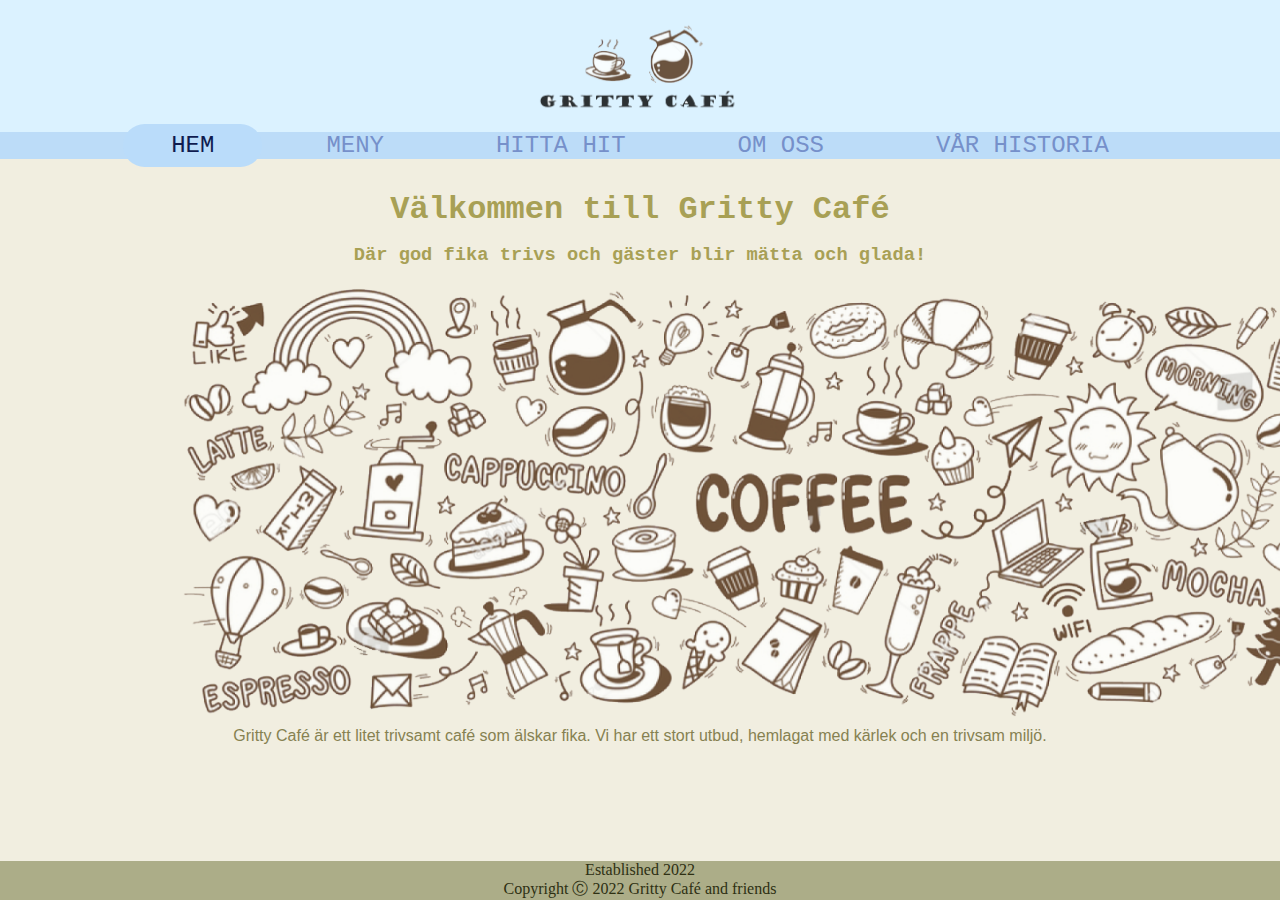
<file: index.html>
<!DOCTYPE html>
<html lang="en">
  <head>
    <meta charset="UTF-8">
    <meta http-equiv="X-UA-Compatible" content="IE=edge">
    <meta name="viewport" content="width=device-width, initial-scale=1.0">
    <title>Välkommen till Gritty Café</title>
    <link rel="stylesheet" href="css/style.css">
  </head>
  <body>
    <header>
      <a href="https://github.com/johan-at-grit/vh-slut"><img src="img/logo.png"></a>
    </header>
    <nav>
      <a href="index.html" class="active">Hem</a>
      <a href="menu.html">Meny</a>
      <a href="find.html">Hitta hit</a>
      <a href="about.html">Om oss</a>
      <a href="history.html">Vår historia</a>
    </nav>

    <div class="content">
      <h1>Välkommen till Gritty Café</h1>
      <h3>Där god fika trivs och gäster blir mätta och glada!</h3>
      <img src="img/banner.png">
      <p>Gritty Café är ett litet trivsamt café som älskar fika. Vi har ett stort utbud, hemlagat med kärlek och en trivsam miljö.</p>
    </div>

    <footer>
      <p>Established 2022</p>
      <p>Copyright Ⓒ 2022 Gritty Café and friends</p>
    </footer>
  </body>
</html>
</file>
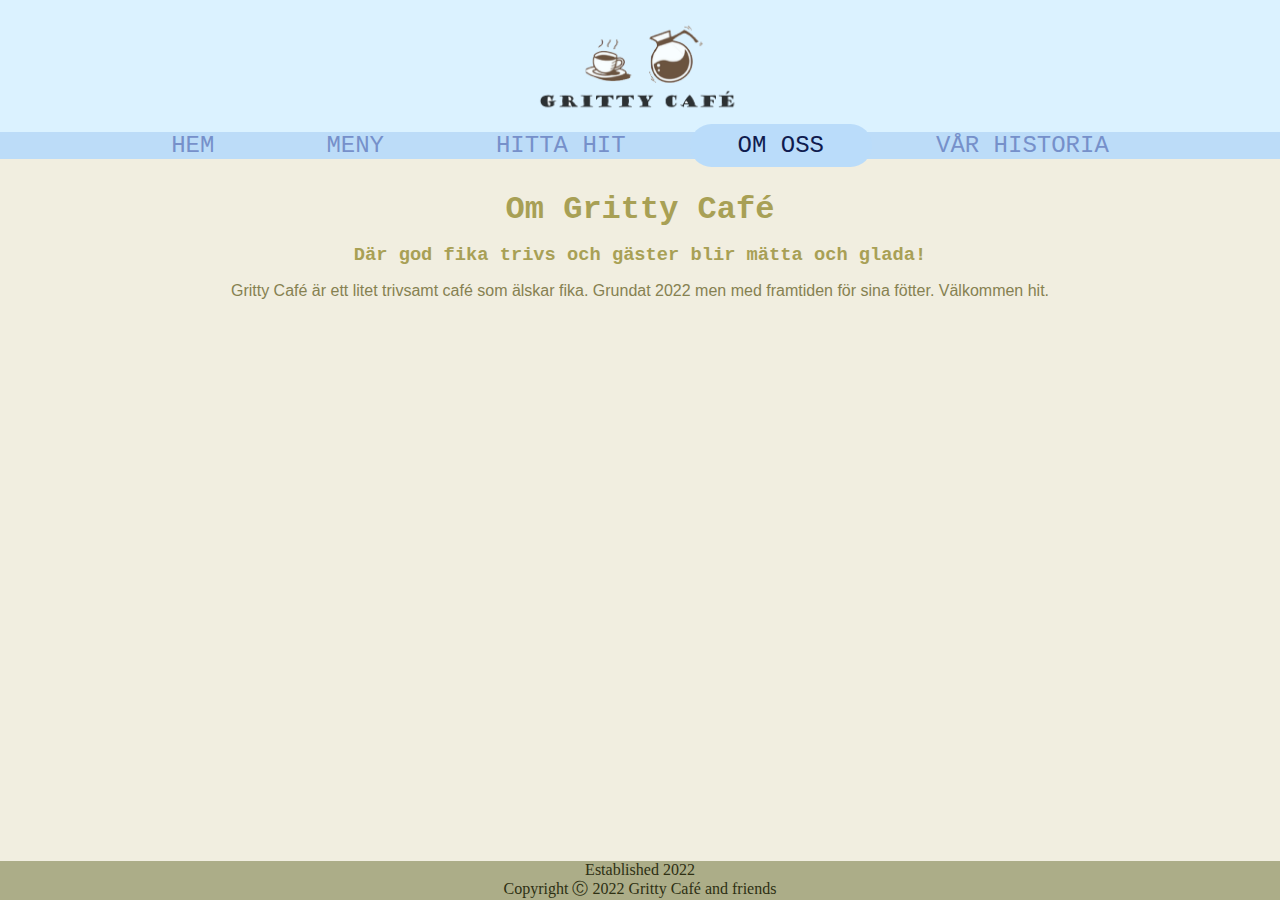
<file: about.html>
<!DOCTYPE html>
<html lang="en">
  <head>
    <meta charset="UTF-8">
    <meta http-equiv="X-UA-Compatible" content="IE=edge">
    <meta name="viewport" content="width=device-width, initial-scale=1.0">
    <title>Välkommen till Gritty Café</title>
    <link rel="stylesheet" href="css/style.css">
  </head>
  <body>
    <header>
      <a href="https://github.com/johan-at-grit/vh-slut"><img src="img/logo.png"></a>
    </header>
    <nav>
      <a href="index.html">Hem</a>
      <a href="menu.html">Meny</a>
      <a href="find.html">Hitta hit</a>
      <a href="about.html" class="active">Om oss</a>
      <a href="history.html">Vår historia</a>
    </nav>
  
    <div class="content">
      <h1>Om Gritty Café</h1>
      <h3>Där god fika trivs och gäster blir mätta och glada!</h3>
      <p>Gritty Café är ett litet trivsamt café som älskar fika. Grundat 2022 men med framtiden för sina fötter. Välkommen hit.</p>
    </div>

    <footer>
      <p>Established 2022</p>
      <p>Copyright Ⓒ 2022 Gritty Café and friends</p>
    </footer>
  </body>
</html>
</file>
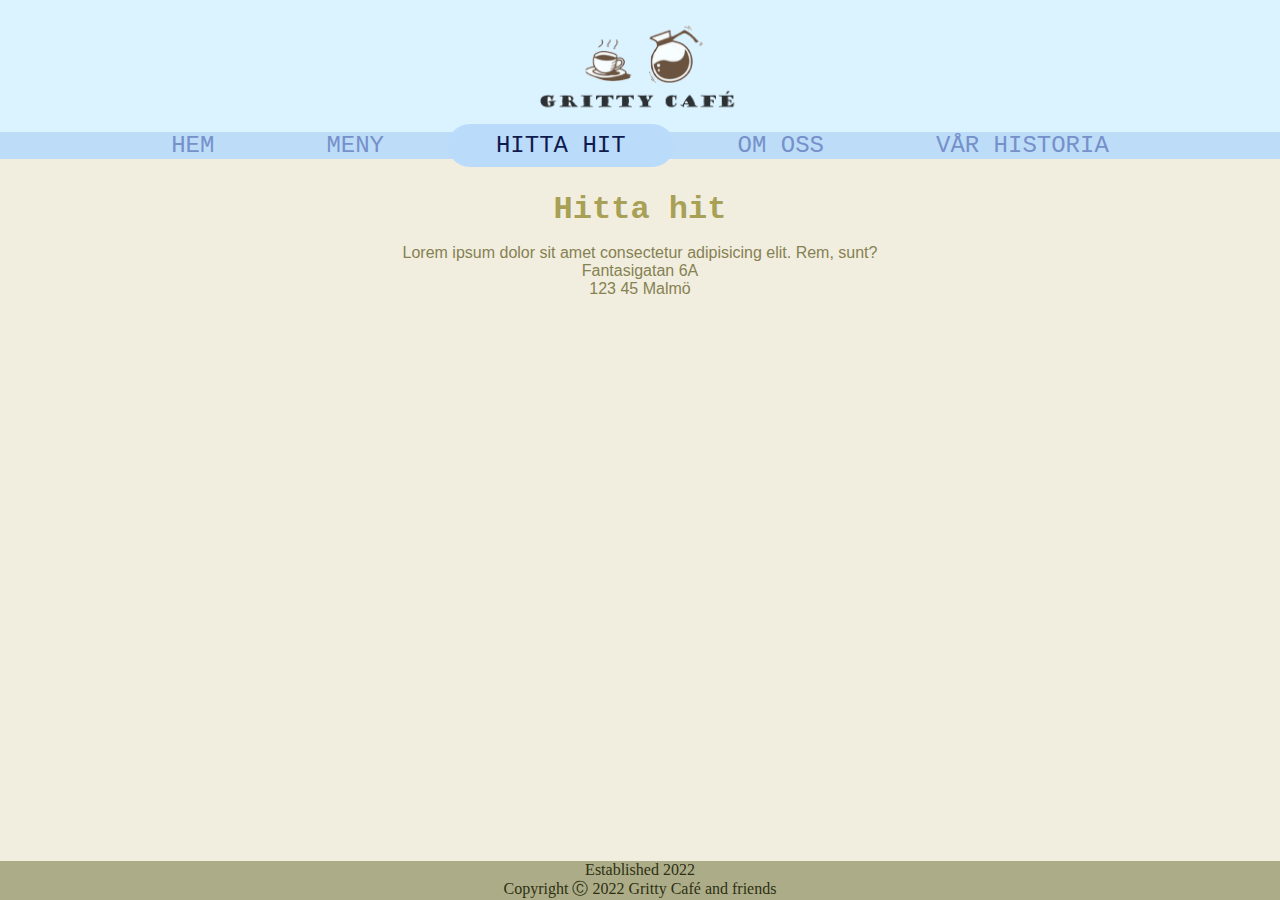
<file: find.html>
<!DOCTYPE html>
<html lang="en">
  <head>
    <meta charset="UTF-8">
    <meta http-equiv="X-UA-Compatible" content="IE=edge">
    <meta name="viewport" content="width=device-width, initial-scale=1.0">
    <title>Välkommen till Gritty Café</title>
    <link rel="stylesheet" href="css/style.css">
  </head>
  <body>
    <header>
        <a href="https://github.com/johan-at-grit/vh-slut"><img src="img/logo.png"></a>
    </header>
    <nav>
        <a href="index.html">Hem</a>
        <a href="menu.html">Meny</a>
        <a href="find.html" class="active">Hitta hit</a>
        <a href="about.html">Om oss</a>
        <a href="history.html">Vår historia</a>
    </nav>
    <div class="content">
        <h1>Hitta hit</h1>        
        <p>Lorem ipsum dolor sit amet consectetur adipisicing elit. Rem, sunt?</p>
        <p>Fantasigatan 6A</p>
        <p>123 45 Malmö</p>
    </div>
    <footer>
        <p>Established 2022</p>
        <p>Copyright Ⓒ 2022 Gritty Café and friends</p>
    </footer>
  </body>
</html>
</file>
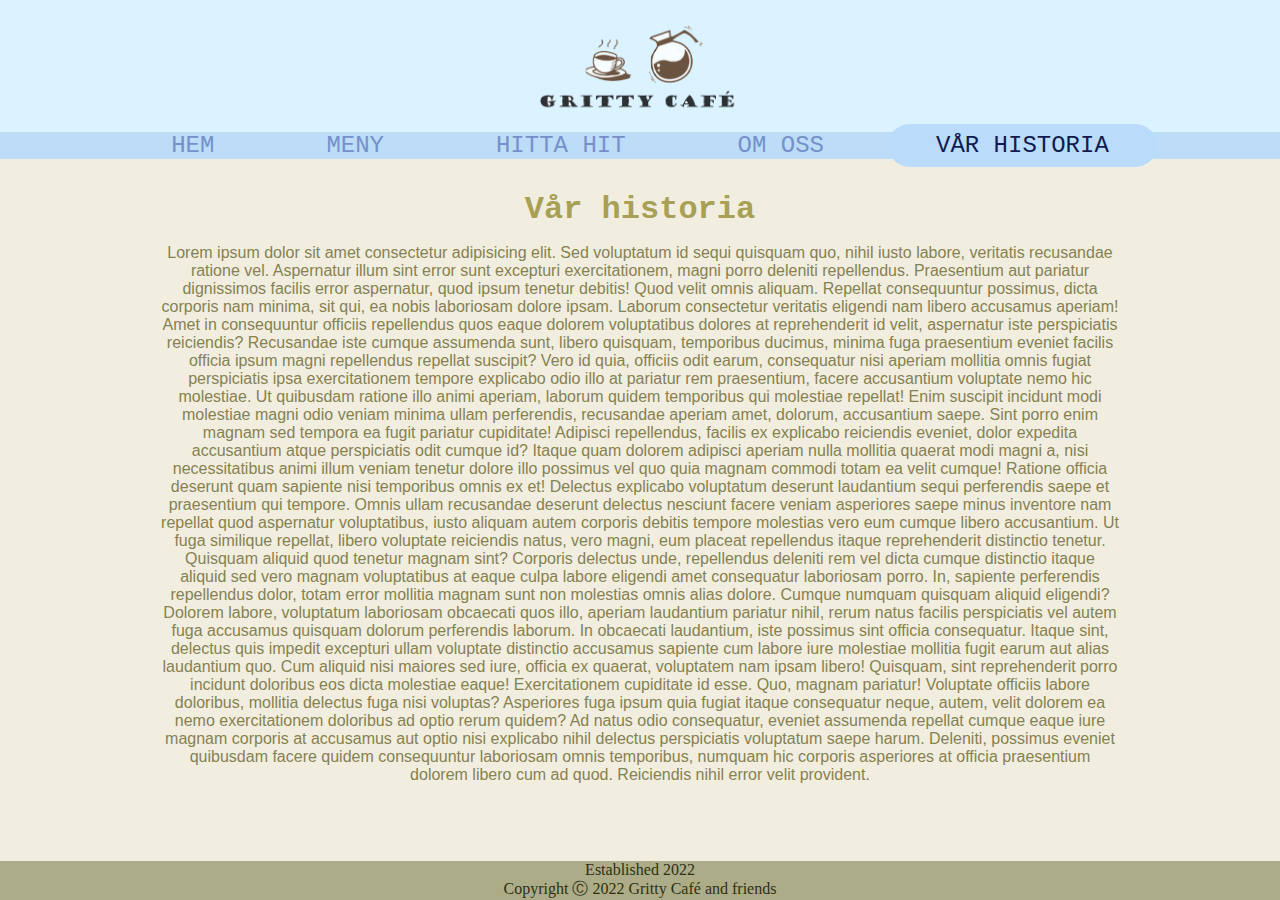
<file: history.html>
<!DOCTYPE html>
<html lang="en">
  <head>
    <meta charset="UTF-8">
    <meta http-equiv="X-UA-Compatible" content="IE=edge">
    <meta name="viewport" content="width=device-width, initial-scale=1.0">
    <title>Välkommen till Gritty Café</title>
    <link rel="stylesheet" href="css/style.css">
  </head>
  <body>
    <header>
        <a href="https://github.com/johan-at-grit/vh-slut"><img src="img/logo.png"></a>
    </header>
    <nav>
        <a href="index.html">Hem</a>
        <a href="menu.html">Meny</a>
        <a href="find.html" >Hitta hit</a>
        <a href="about.html">Om oss</a>
        <a href="history.html" class="active">Vår historia</a>
    </nav>
    <div class="content">
        <h1>Vår historia</h1>        
        <p>Lorem ipsum dolor sit amet consectetur adipisicing elit. Sed voluptatum id sequi quisquam quo, nihil iusto labore, veritatis recusandae ratione vel. Aspernatur illum sint error sunt excepturi exercitationem, magni porro deleniti repellendus. Praesentium aut pariatur dignissimos facilis error aspernatur, quod ipsum tenetur debitis! Quod velit omnis aliquam. Repellat consequuntur possimus, dicta corporis nam minima, sit qui, ea nobis laboriosam dolore ipsam. Laborum consectetur veritatis eligendi nam libero accusamus aperiam! Amet in consequuntur officiis repellendus quos eaque dolorem voluptatibus dolores at reprehenderit id velit, aspernatur iste perspiciatis reiciendis? Recusandae iste cumque assumenda sunt, libero quisquam, temporibus ducimus, minima fuga praesentium eveniet facilis officia ipsum magni repellendus repellat suscipit? Vero id quia, officiis odit earum, consequatur nisi aperiam mollitia omnis fugiat perspiciatis ipsa exercitationem tempore explicabo odio illo at pariatur rem praesentium, facere accusantium voluptate nemo hic molestiae. Ut quibusdam ratione illo animi aperiam, laborum quidem temporibus qui molestiae repellat! Enim suscipit incidunt modi molestiae magni odio veniam minima ullam perferendis, recusandae aperiam amet, dolorum, accusantium saepe. Sint porro enim magnam sed tempora ea fugit pariatur cupiditate! Adipisci repellendus, facilis ex explicabo reiciendis eveniet, dolor expedita accusantium atque perspiciatis odit cumque id? Itaque quam dolorem adipisci aperiam nulla mollitia quaerat modi magni a, nisi necessitatibus animi illum veniam tenetur dolore illo possimus vel quo quia magnam commodi totam ea velit cumque! Ratione officia deserunt quam sapiente nisi temporibus omnis ex et! Delectus explicabo voluptatum deserunt laudantium sequi perferendis saepe et praesentium qui tempore. Omnis ullam recusandae deserunt delectus nesciunt facere veniam asperiores saepe minus inventore nam repellat quod aspernatur voluptatibus, iusto aliquam autem corporis debitis tempore molestias vero eum cumque libero accusantium. Ut fuga similique repellat, libero voluptate reiciendis natus, vero magni, eum placeat repellendus itaque reprehenderit distinctio tenetur. Quisquam aliquid quod tenetur magnam sint? Corporis delectus unde, repellendus deleniti rem vel dicta cumque distinctio itaque aliquid sed vero magnam voluptatibus at eaque culpa labore eligendi amet consequatur laboriosam porro. In, sapiente perferendis repellendus dolor, totam error mollitia magnam sunt non molestias omnis alias dolore. Cumque numquam quisquam aliquid eligendi? Dolorem labore, voluptatum laboriosam obcaecati quos illo, aperiam laudantium pariatur nihil, rerum natus facilis perspiciatis vel autem fuga accusamus quisquam dolorum perferendis laborum. In obcaecati laudantium, iste possimus sint officia consequatur. Itaque sint, delectus quis impedit excepturi ullam voluptate distinctio accusamus sapiente cum labore iure molestiae mollitia fugit earum aut alias laudantium quo. Cum aliquid nisi maiores sed iure, officia ex quaerat, voluptatem nam ipsam libero! Quisquam, sint reprehenderit porro incidunt doloribus eos dicta molestiae eaque! Exercitationem cupiditate id esse. Quo, magnam pariatur! Voluptate officiis labore doloribus, mollitia delectus fuga nisi voluptas? Asperiores fuga ipsum quia fugiat itaque consequatur neque, autem, velit dolorem ea nemo exercitationem doloribus ad optio rerum quidem? Ad natus odio consequatur, eveniet assumenda repellat cumque eaque iure magnam corporis at accusamus aut optio nisi explicabo nihil delectus perspiciatis voluptatum saepe harum. Deleniti, possimus eveniet quibusdam facere quidem consequuntur laboriosam omnis temporibus, numquam hic corporis asperiores at officia praesentium dolorem libero cum ad quod. Reiciendis nihil error velit provident.</p>
    </div>
    <footer>
        <p>Established 2022</p>
        <p>Copyright Ⓒ 2022 Gritty Café and friends</p>
    </footer>
  </body>
</html>
</file>
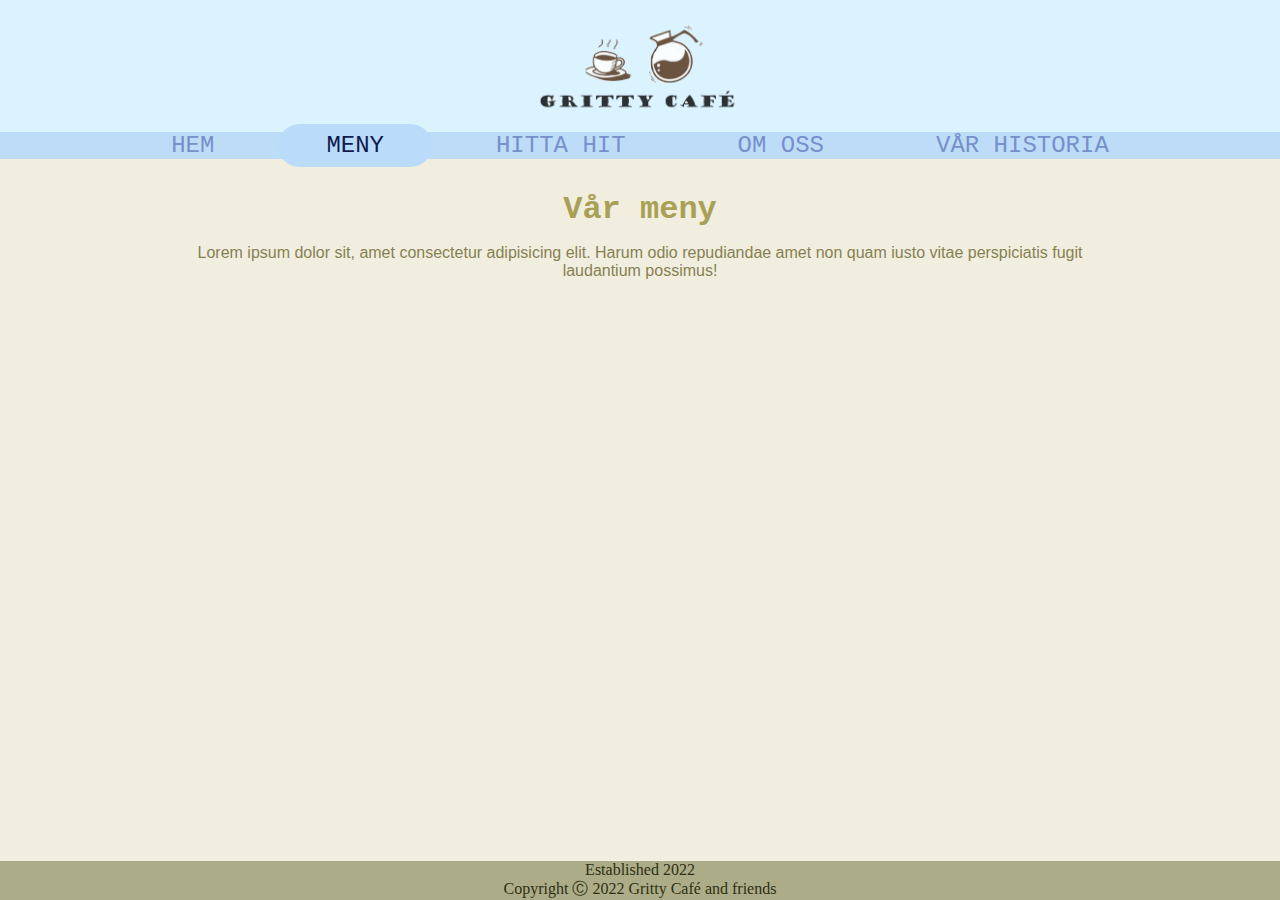
<file: menu.html>
<!DOCTYPE html>
<html lang="en">
  <head>
    <meta charset="UTF-8">
    <meta http-equiv="X-UA-Compatible" content="IE=edge">
    <meta name="viewport" content="width=device-width, initial-scale=1.0">
    <title>Välkommen till Gritty Café</title>
    <link rel="stylesheet" href="css/style.css">
  </head>
  <body>
    <header>
        <a href="https://github.com/johan-at-grit/vh-slut"><img src="img/logo.png"></a>
    </header>
    <nav>
        <a href="index.html">Hem</a>
        <a href="menu.html" class="active">Meny</a>
        <a href="find.html">Hitta hit</a>
        <a href="about.html">Om oss</a>
        <a href="history.html">Vår historia</a>
    </nav>

    <div class="content">
        <h1>Vår meny</h1>
        <p>Lorem ipsum dolor sit, amet consectetur adipisicing elit. Harum odio repudiandae amet non quam iusto vitae perspiciatis fugit laudantium possimus!</p>
    </div>
    <footer>
        <p>Established 2022</p>
        <p>Copyright Ⓒ 2022 Gritty Café and friends</p>
    </footer>
  </body>
</html>
</file>
<file: css/style.css>
*{
   margin: 0;
   padding: 0;
}

header{
   background-color: rgb(219, 242, 255);
   padding: 1rem;
}

header img{
   height: 100px;
   opacity: 80%;
   display: block;
   margin-left: auto;
   margin-right: auto;
}

nav{
   background-color: rgb(188, 220, 248);
   text-align: center;
   text-transform: uppercase;
   font-family: 'Courier New', Courier, monospace;
   margin-bottom: 2rem;
}

nav a{
   font-size: 1.5em;
   padding: .5rem 3rem;
   margin: 0rem .2rem;
   text-decoration: none;
   color: #7690ca;
}

a:hover {
   background-color: rgb(156, 201, 240);
   color: #0f1b4f;
   border-radius: 50px;
}

.active{
   background-color: rgb(186, 220, 250);
   color: #0f1b4f;
   border-radius: 50px;
}

body {
   background-color: rgb(241, 238, 224);
   min-height: 100vh;
   position: relative;
}

h1, h3{
   margin: 1rem;
   color: rgb(168, 160, 85);
   font-family: 'Courier New', Courier, monospace;
}

.content{
   margin: 0rem 10rem;
   text-align: center;
}

.content img{
   opacity: 0.8;
   width: 1280px;
   height: auto;
}

.content p{
   color: rgb(134, 129, 81);
   font-family: Helvetica, sans-serif;
}

footer{
   position: absolute;
   bottom: 0;
   width: 100%;
   background-color: rgb(172, 173, 136);
   color: rgb(46, 48, 19);
   text-align: center;
}
</file>
